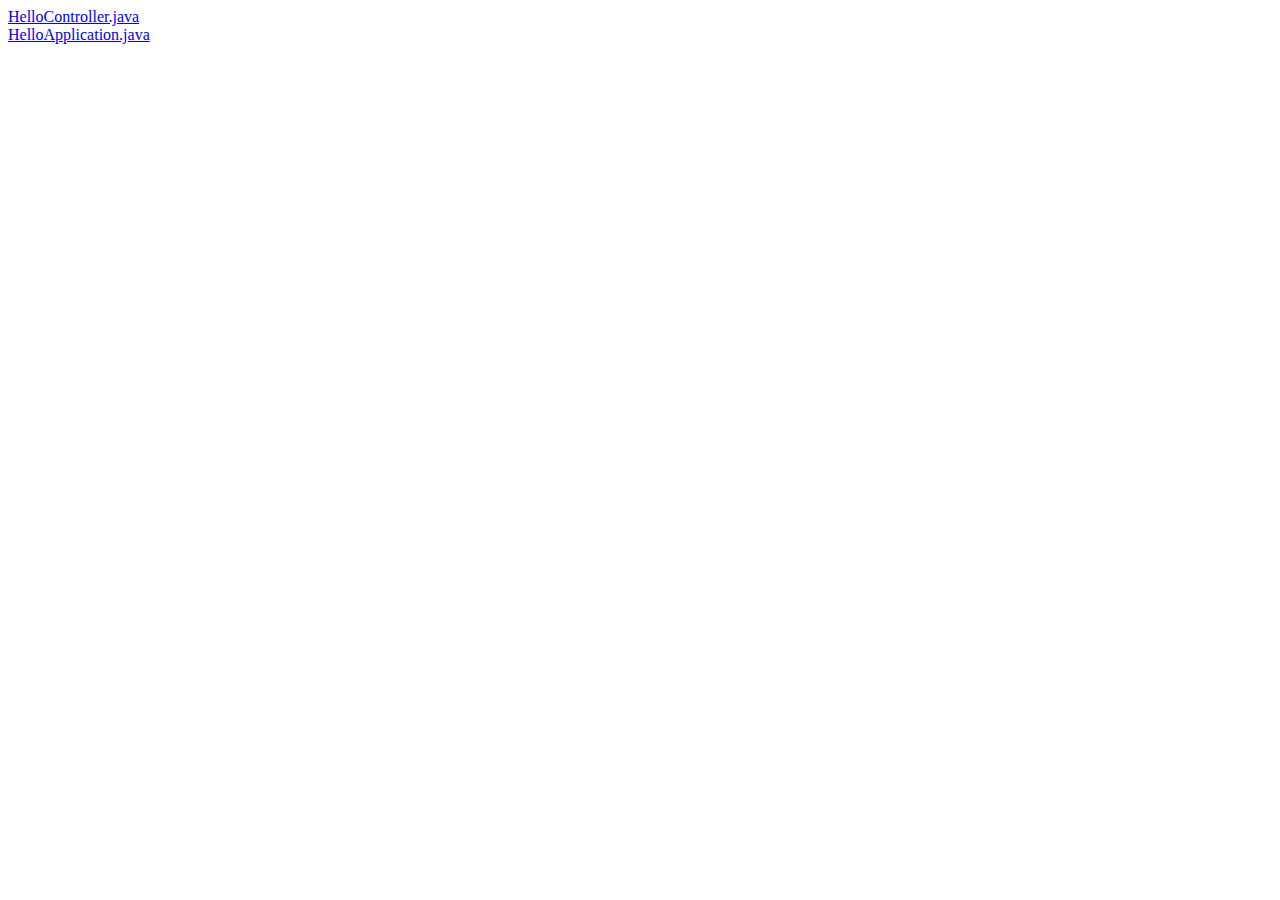
<file: index.html>
<html><head><title>com.example.fxprojedemo2</title></head><body><a href="HelloController.java.html">HelloController.java</a><br /><a href="HelloApplication.java.html">HelloApplication.java</a><br /></body></html>
</file>
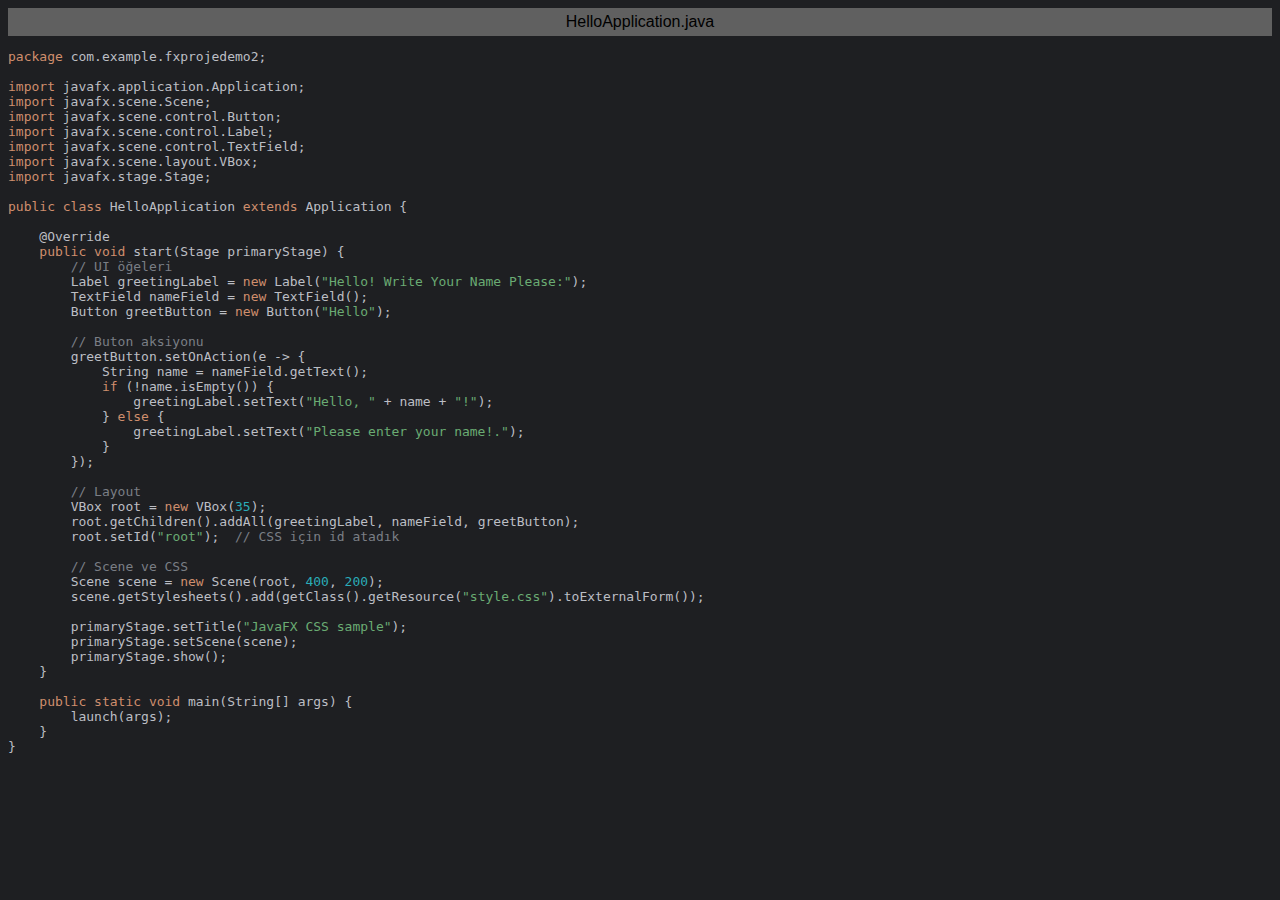
<file: HelloApplication.java.html>
<html>
<head>
<title>HelloApplication.java</title>
<meta http-equiv="Content-Type" content="text/html; charset=utf-8">
<style type="text/css">
.s0 { color: #cf8e6d;}
.s1 { color: #bcbec4;}
.s2 { color: #bcbec4;}
.s3 { color: #7a7e85;}
.s4 { color: #6aab73;}
.s5 { color: #2aacb8;}
</style>
</head>
<body bgcolor="#1e1f22">
<table CELLSPACING=0 CELLPADDING=5 COLS=1 WIDTH="100%" BGCOLOR="#606060" >
<tr><td><center>
<font face="Arial, Helvetica" color="#000000">
HelloApplication.java</font>
</center></td></tr></table>
<pre><span class="s0">package </span><span class="s1">com</span><span class="s2">.</span><span class="s1">example</span><span class="s2">.</span><span class="s1">fxprojedemo2</span><span class="s2">;</span>

<span class="s0">import </span><span class="s1">javafx</span><span class="s2">.</span><span class="s1">application</span><span class="s2">.</span><span class="s1">Application</span><span class="s2">;</span>
<span class="s0">import </span><span class="s1">javafx</span><span class="s2">.</span><span class="s1">scene</span><span class="s2">.</span><span class="s1">Scene</span><span class="s2">;</span>
<span class="s0">import </span><span class="s1">javafx</span><span class="s2">.</span><span class="s1">scene</span><span class="s2">.</span><span class="s1">control</span><span class="s2">.</span><span class="s1">Button</span><span class="s2">;</span>
<span class="s0">import </span><span class="s1">javafx</span><span class="s2">.</span><span class="s1">scene</span><span class="s2">.</span><span class="s1">control</span><span class="s2">.</span><span class="s1">Label</span><span class="s2">;</span>
<span class="s0">import </span><span class="s1">javafx</span><span class="s2">.</span><span class="s1">scene</span><span class="s2">.</span><span class="s1">control</span><span class="s2">.</span><span class="s1">TextField</span><span class="s2">;</span>
<span class="s0">import </span><span class="s1">javafx</span><span class="s2">.</span><span class="s1">scene</span><span class="s2">.</span><span class="s1">layout</span><span class="s2">.</span><span class="s1">VBox</span><span class="s2">;</span>
<span class="s0">import </span><span class="s1">javafx</span><span class="s2">.</span><span class="s1">stage</span><span class="s2">.</span><span class="s1">Stage</span><span class="s2">;</span>

<span class="s0">public class </span><span class="s1">HelloApplication </span><span class="s0">extends </span><span class="s1">Application </span><span class="s2">{</span>

    <span class="s1">@Override</span>
    <span class="s0">public void </span><span class="s1">start</span><span class="s2">(</span><span class="s1">Stage primaryStage</span><span class="s2">) {</span>
        <span class="s3">// UI öğeleri</span>
        <span class="s1">Label greetingLabel </span><span class="s2">= </span><span class="s0">new </span><span class="s1">Label</span><span class="s2">(</span><span class="s4">&quot;Hello! Write Your Name Please:&quot;</span><span class="s2">);</span>
        <span class="s1">TextField nameField </span><span class="s2">= </span><span class="s0">new </span><span class="s1">TextField</span><span class="s2">();</span>
        <span class="s1">Button greetButton </span><span class="s2">= </span><span class="s0">new </span><span class="s1">Button</span><span class="s2">(</span><span class="s4">&quot;Hello&quot;</span><span class="s2">);</span>

        <span class="s3">// Buton aksiyonu</span>
        <span class="s1">greetButton</span><span class="s2">.</span><span class="s1">setOnAction</span><span class="s2">(</span><span class="s1">e -&gt; </span><span class="s2">{</span>
            <span class="s1">String name </span><span class="s2">= </span><span class="s1">nameField</span><span class="s2">.</span><span class="s1">getText</span><span class="s2">();</span>
            <span class="s0">if </span><span class="s2">(!</span><span class="s1">name</span><span class="s2">.</span><span class="s1">isEmpty</span><span class="s2">()) {</span>
                <span class="s1">greetingLabel</span><span class="s2">.</span><span class="s1">setText</span><span class="s2">(</span><span class="s4">&quot;Hello, &quot; </span><span class="s2">+ </span><span class="s1">name </span><span class="s2">+ </span><span class="s4">&quot;!&quot;</span><span class="s2">);</span>
            <span class="s2">} </span><span class="s0">else </span><span class="s2">{</span>
                <span class="s1">greetingLabel</span><span class="s2">.</span><span class="s1">setText</span><span class="s2">(</span><span class="s4">&quot;Please enter your name!.&quot;</span><span class="s2">);</span>
            <span class="s2">}</span>
        <span class="s2">});</span>

        <span class="s3">// Layout</span>
        <span class="s1">VBox root </span><span class="s2">= </span><span class="s0">new </span><span class="s1">VBox</span><span class="s2">(</span><span class="s5">35</span><span class="s2">);</span>
        <span class="s1">root</span><span class="s2">.</span><span class="s1">getChildren</span><span class="s2">().</span><span class="s1">addAll</span><span class="s2">(</span><span class="s1">greetingLabel</span><span class="s2">, </span><span class="s1">nameField</span><span class="s2">, </span><span class="s1">greetButton</span><span class="s2">);</span>
        <span class="s1">root</span><span class="s2">.</span><span class="s1">setId</span><span class="s2">(</span><span class="s4">&quot;root&quot;</span><span class="s2">);  </span><span class="s3">// CSS için id atadık</span>

        <span class="s3">// Scene ve CSS</span>
        <span class="s1">Scene scene </span><span class="s2">= </span><span class="s0">new </span><span class="s1">Scene</span><span class="s2">(</span><span class="s1">root</span><span class="s2">, </span><span class="s5">400</span><span class="s2">, </span><span class="s5">200</span><span class="s2">);</span>
        <span class="s1">scene</span><span class="s2">.</span><span class="s1">getStylesheets</span><span class="s2">().</span><span class="s1">add</span><span class="s2">(</span><span class="s1">getClass</span><span class="s2">().</span><span class="s1">getResource</span><span class="s2">(</span><span class="s4">&quot;style.css&quot;</span><span class="s2">).</span><span class="s1">toExternalForm</span><span class="s2">());</span>

        <span class="s1">primaryStage</span><span class="s2">.</span><span class="s1">setTitle</span><span class="s2">(</span><span class="s4">&quot;JavaFX CSS sample&quot;</span><span class="s2">);</span>
        <span class="s1">primaryStage</span><span class="s2">.</span><span class="s1">setScene</span><span class="s2">(</span><span class="s1">scene</span><span class="s2">);</span>
        <span class="s1">primaryStage</span><span class="s2">.</span><span class="s1">show</span><span class="s2">();</span>
    <span class="s2">}</span>

    <span class="s0">public static void </span><span class="s1">main</span><span class="s2">(</span><span class="s1">String</span><span class="s2">[] </span><span class="s1">args</span><span class="s2">) {</span>
        <span class="s1">launch</span><span class="s2">(</span><span class="s1">args</span><span class="s2">);</span>
    <span class="s2">}</span>
<span class="s2">}</span>

</pre>
</body>
</html>
</file>
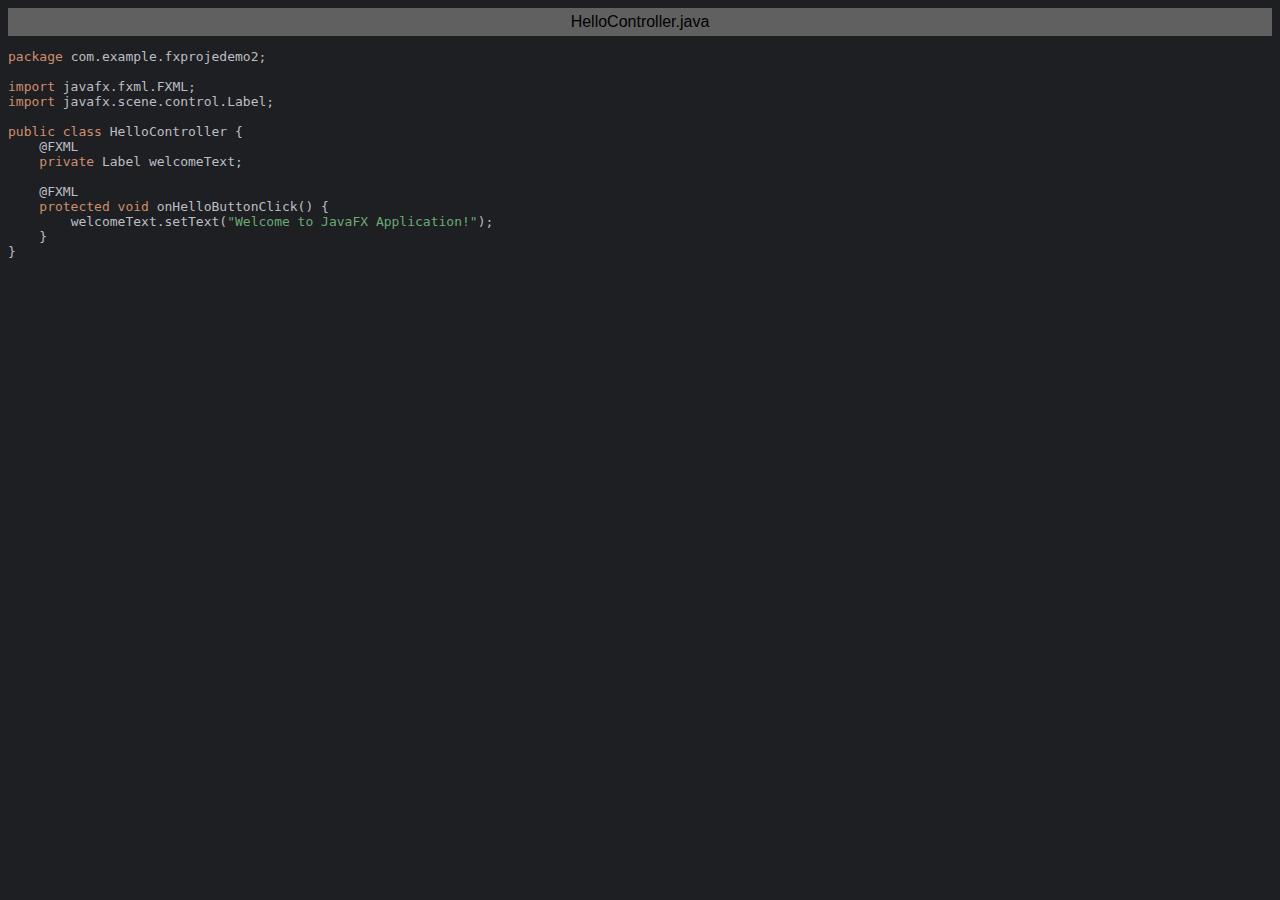
<file: HelloController.java.html>
<html>
<head>
<title>HelloController.java</title>
<meta http-equiv="Content-Type" content="text/html; charset=utf-8">
<style type="text/css">
.s0 { color: #cf8e6d;}
.s1 { color: #bcbec4;}
.s2 { color: #bcbec4;}
.s3 { color: #6aab73;}
</style>
</head>
<body bgcolor="#1e1f22">
<table CELLSPACING=0 CELLPADDING=5 COLS=1 WIDTH="100%" BGCOLOR="#606060" >
<tr><td><center>
<font face="Arial, Helvetica" color="#000000">
HelloController.java</font>
</center></td></tr></table>
<pre><span class="s0">package </span><span class="s1">com</span><span class="s2">.</span><span class="s1">example</span><span class="s2">.</span><span class="s1">fxprojedemo2</span><span class="s2">;</span>

<span class="s0">import </span><span class="s1">javafx</span><span class="s2">.</span><span class="s1">fxml</span><span class="s2">.</span><span class="s1">FXML</span><span class="s2">;</span>
<span class="s0">import </span><span class="s1">javafx</span><span class="s2">.</span><span class="s1">scene</span><span class="s2">.</span><span class="s1">control</span><span class="s2">.</span><span class="s1">Label</span><span class="s2">;</span>

<span class="s0">public class </span><span class="s1">HelloController </span><span class="s2">{</span>
    <span class="s1">@FXML</span>
    <span class="s0">private </span><span class="s1">Label welcomeText</span><span class="s2">;</span>

    <span class="s1">@FXML</span>
    <span class="s0">protected void </span><span class="s1">onHelloButtonClick</span><span class="s2">() {</span>
        <span class="s1">welcomeText</span><span class="s2">.</span><span class="s1">setText</span><span class="s2">(</span><span class="s3">&quot;Welcome to JavaFX Application!&quot;</span><span class="s2">);</span>
    <span class="s2">}</span>
<span class="s2">}</span></pre>
</body>
</html>
</file>
